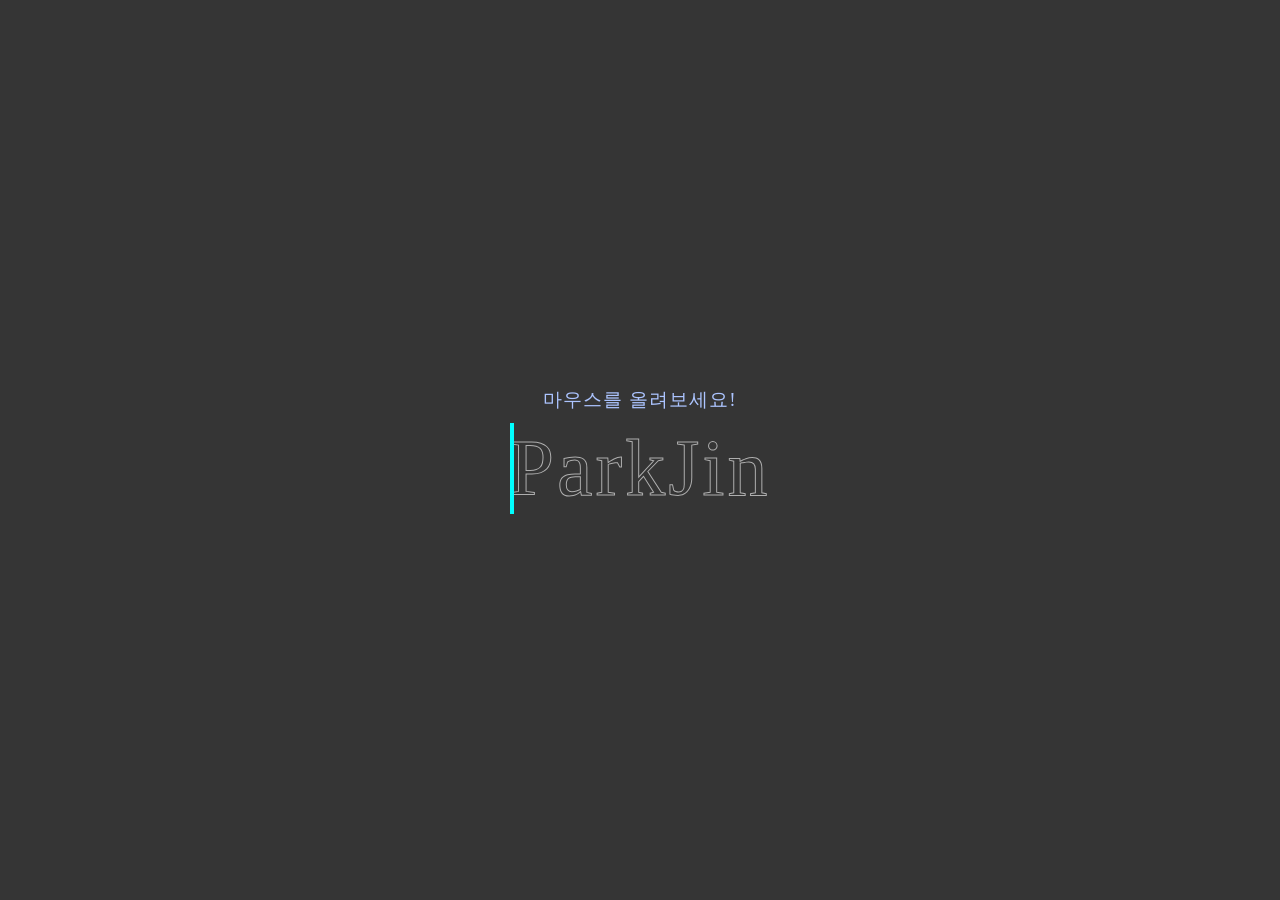
<file: index.html>
<!DOCTYPE html>
<html lang="ko">
  <head>
    <meta charset="UTF-8" />
    <meta http-equiv="X-UA-Compatible" content="IE=edge" />
    <meta name="viewport" content="width=device-width, initial-scale=1.0" />
    <link rel="stylesheet" href="./style.css" />
    <title>TyphoGraphy</title>
  </head>
  <body>
    <div class="container">
      <p class="title">마우스를 올려보세요!</p>
      <div class="box">
        <span class="text">ParkJin</span>
        <span class="hover-text">ParkJin</span>
      </div>
    </div>
  </body>
</html>
</file>
<file: style.css>
:root {
  --main-color: #00ffff;
  --back-color: #353535;
}
* {
  margin: 0;
  padding: 0;
}
body {
  background-color: deepskyblue;
}
.container {
  background-color: var(--back-color);
  display: flex;
  align-items: center;
  flex-direction: column;
  justify-content: center;
  height: 100vh;
}
.title {
  font-size: 1.2rem;
  color: #acc4ff;
  margin-bottom: 10px;
  letter-spacing: 1px;
}
.title:hover {
  filter: drop-shadow(0 0 40px var(--main-color));
}
.box {
  font-size: 5rem;
  position: relative;
  letter-spacing: 3px;
  cursor: pointer;
}
.text {
  color: transparent;
  -webkit-text-stroke: 1px rgba(255, 255, 255, 0.6);
}
.hover-text {
  position: absolute;
  inset: 0;
  width: 0%;
  color: var(--main-color);
  overflow: hidden;
  border-right: 4px solid var(--main-color);
  transition: 0.5s ease-in-out;
}
.box:hover .hover-text {
  width: 100%;
  filter: drop-shadow(0 0 40px var(--main-color));
}
</file>
<file: index.css>
:root {
  --main-color: #00ffff;
  --back-color: #353535;
}
* {
  margin: 0;
  padding: 0;
}
body {
  background-color: deepskyblue;
}
.container {
  background-color: var(--back-color);
  display: flex;
  align-items: center;
  flex-direction: column;
  justify-content: center;
  height: 100vh;
}
.title {
  font-size: 1.2rem;
  color: #acc4ff;
  margin-bottom: 10px;
  letter-spacing: 1px;
}
.title:hover {
  filter: drop-shadow(0 0 40px var(--main-color));
}
.box {
  font-size: 5rem;
  position: relative;
  letter-spacing: 3px;
  cursor: pointer;
}
.text {
  color: transparent;
  -webkit-text-stroke: 1px rgba(255, 255, 255, 0.6);
}
.hover-text {
  position: absolute;
  inset: 0;
  width: 0%;
  color: var(--main-color);
  overflow: hidden;
  border-right: 4px solid var(--main-color);
  transition: 0.5s ease-in-out;
}
.box:hover .hover-text {
  width: 100%;
  filter: drop-shadow(0 0 40px var(--main-color));
}
</file>
